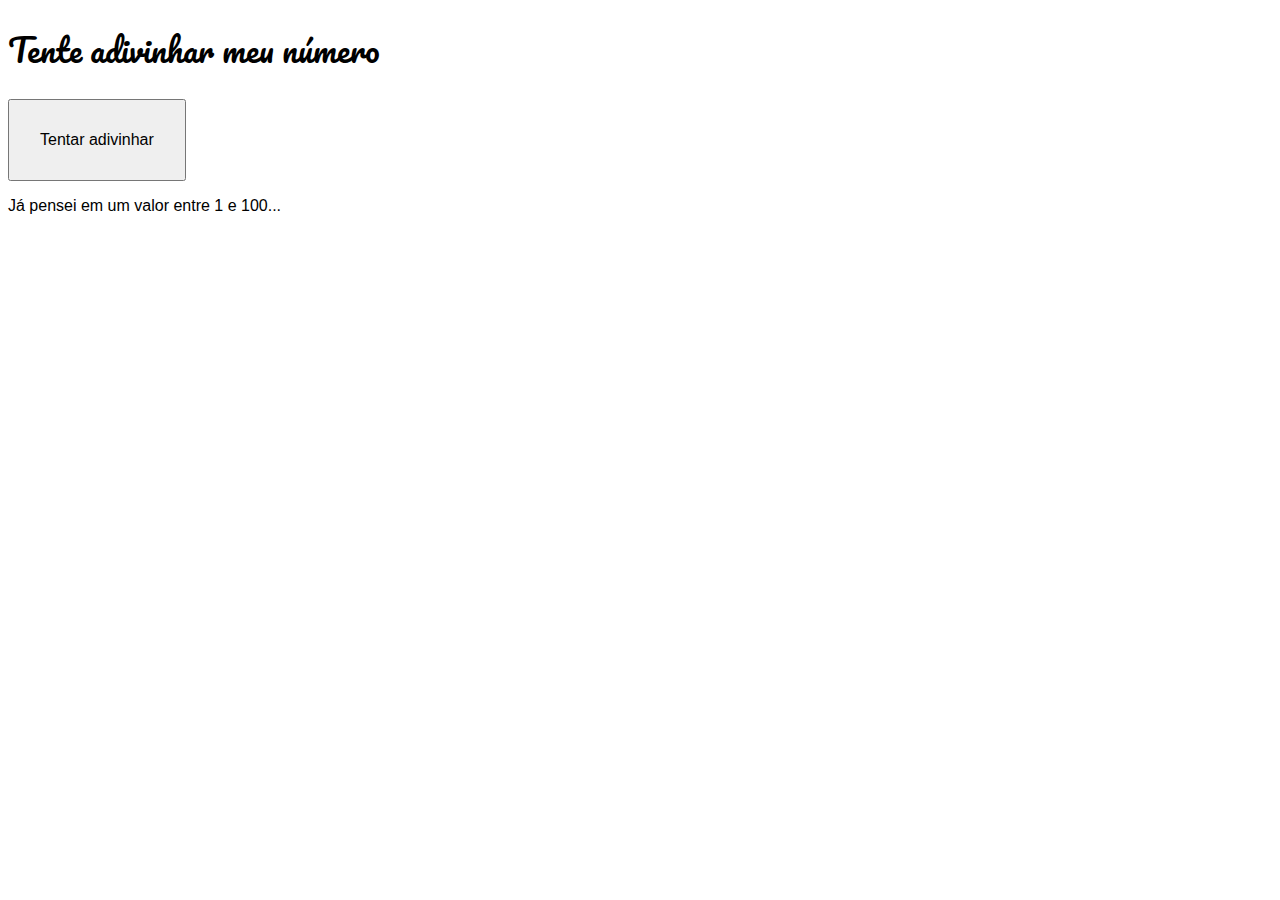
<file: Adivinha/index.html>
<!DOCTYPE html>
<html lang="pt-br">
<head>
    <meta charset="UTF-8">
    <meta name="viewport" content="width=device-width, initial-scale=1.0">
    <title>Jogo em JS</title>
    <link rel="stylesheet" href="style.css">
</head>
<body onload="sortear()">
    <h1>Tente adivinhar meu número</h1>
    <button onclick="jogar()" id="botao">Tentar adivinhar</button>
    <section id="result">
        <p>Já pensei em um valor entre 1 e 100...</p>
    </section>

    <script src="adivinha.js"></script>
</body>
</html>
</file>
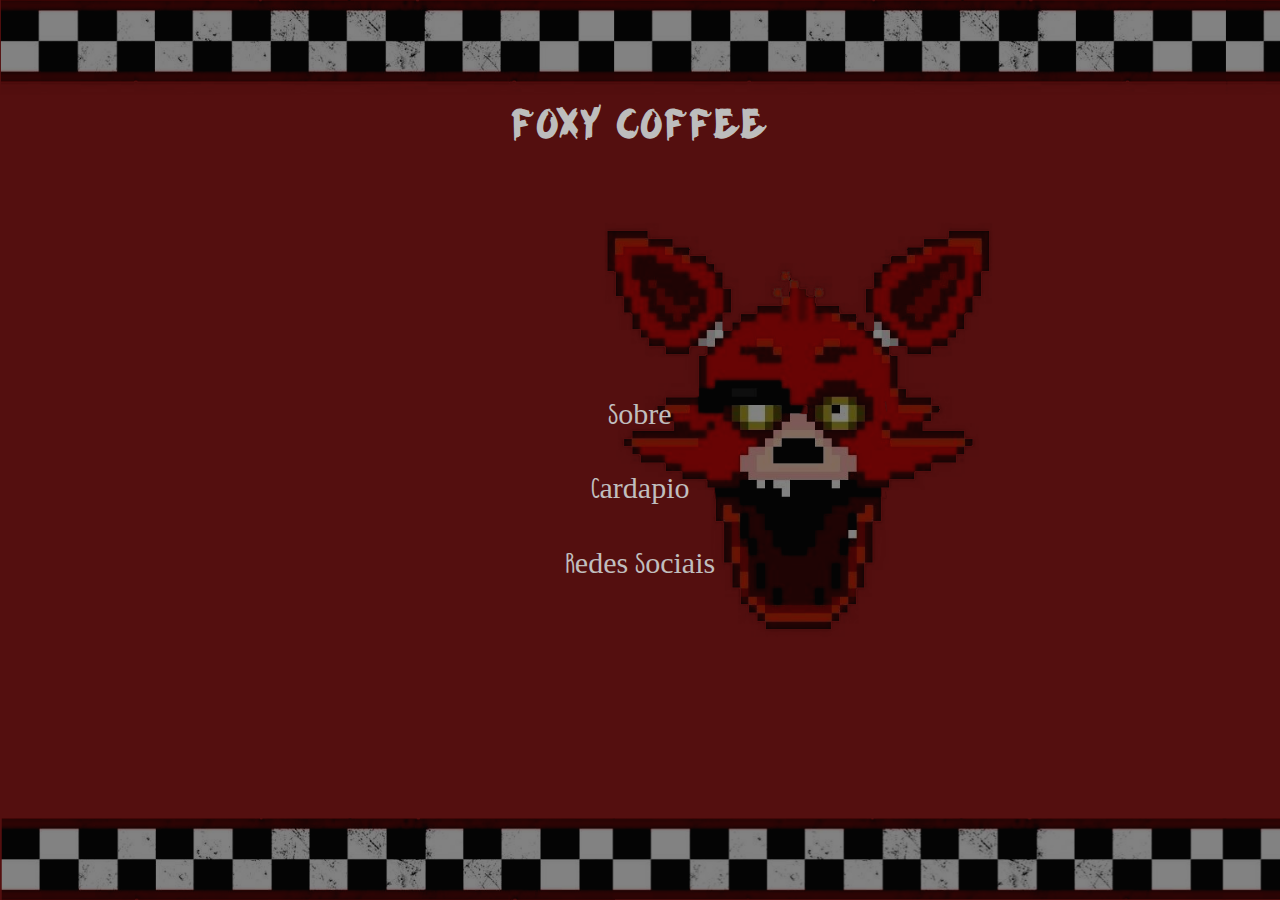
<file: Cafeteria_Mobile-main/index.html>
<!DOCTYPE html>
<html lang="pt-br>
<head>
    <meta charset="UTF-8">
    <meta http-equiv="X-UA-Compatible" content="IE=edge">
    <meta name="viewport" content="width=device-width, initial-scale=1.0">
    <link rel="stylesheet" href="style.css">
    <link rel="stylesheet" href="normalize.css">
    <title>Document</title>
</head>
 
<body>
    <header>
        <h1>Foxy Coffee</h1>
    </header>

    <div class="menu">

        <a href="#">Sobre</a>
        <a href="menu.html">Cardapio</a>
        <a href="#">Redes Sociais</a>

    </div>


</body>
</html>
</file>
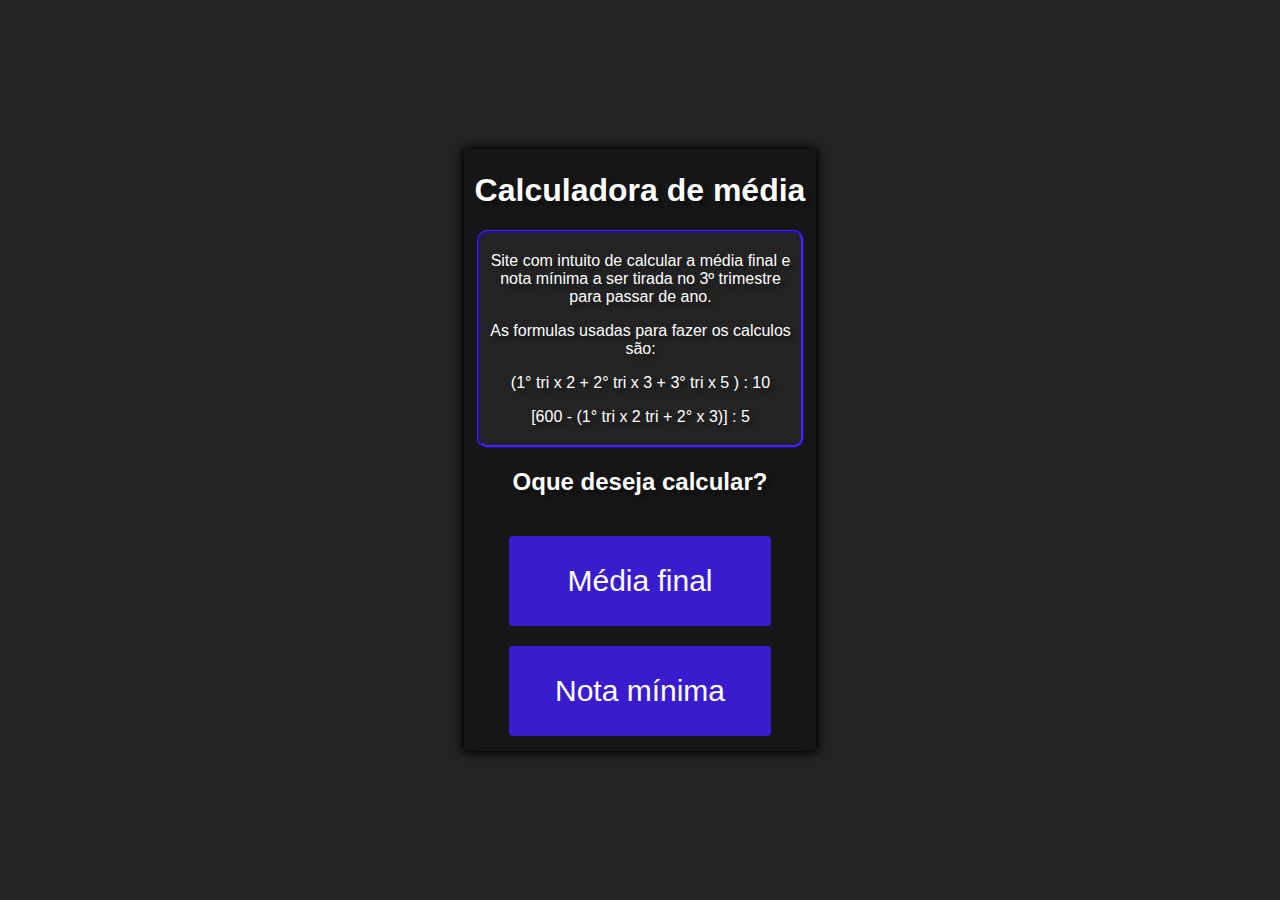
<file: Calc_media.Js-main/index.html>
<!DOCTYPE html>
<html lang="pt-br">
<head>
    <meta charset="UTF-8">
    <meta http-equiv="X-UA-Compatible" content="IE=edge">
    <meta name="viewport" content="width=device-width, initial-scale=1.0">
    <link rel="stylesheet" href="style.css">
    <title>Calculadora de média</title>
</head>
<body>
    <div id="caixa">
        <div id="caixa-centro">
            <div id="texto-explicativo">
               
                    <h1>Calculadora de média</h1>
                <div id="info">    
                    <p>Site com intuito de calcular a média final e nota mínima a ser tirada no 3º trimestre para passar de ano.</p>
                    <p>As formulas usadas para fazer os calculos são:</p>
                    <p>(1° tri x 2 + 2° tri x 3 + 3° tri x 5 ) : 10</p>
                    <p>[600 - (1° tri x 2 tri + 2° x 3)] : 5</p>
                </div>
                    <h2>Oque deseja calcular?</h2>    
            </div>
            <div>
                <a href="./index2.html"><input type="button" value="Média final" id="btn"></a>
            </div>  
               <a href="./index3.html"><input type="button" value="Nota mínima" id="btn"></a>
        </div>            
     </div>
</body>
</html>
</file>
<file: Adivinha/style.css>
@font-face {
    font-family: 'Pacifico';
    src: url(Pacifico-Regular.ttf);
}

body { font: 12pt Arial; }
h1, h2, h3 { font-family: 'Pacifico', cursive; font-weight: normal;}
button { font-size: 12pt; padding: 30px; }
</file>
<file: Cafeteria_Mobile-main/style.css>
@font-face {
    font-family: 'Fnaf';
    src: url('BROWN\ FOXY\ -\ Personal\ Use\ Only.ttf');}

@font-face {
    font-family: 'Foxy';
    src: url('lok.otf');
}




body{
    background-image: url(16\ Sem\ Título_20230802113537.png);
    background-repeat: no-repeat;
    background-size: cover;
    background-attachment: fixed;
}

header{
    display: flex;
    text-align: center;
    justify-content: center;
    margin-top: 75px;
    font-family: 'Fnaf';
    font-size: 20px;
    color: rgb(189, 189, 189);
    letter-spacing: 3px;
}

.menu{
     
    
    color: #949393;
    font-family: 'Foxy';
    display: flex;
    flex-direction: column;
    align-items: center;
    justify-content: center;
    font-size: 30px;
    margin-top: 200px;
    font-weight: 100;
    
    
}

.menu a{

    text-decoration: none;
    font-family: 'Foxy';
    font-size: 30px;
    margin: 10px;
    padding: 10px;
    color: rgb(192, 190, 190);
}

.menu a:hover{
 
    transform: scale(1.1);
    text-shadow: 0 0 10px rgb(0, 0, 0);
   
}
</file>
<file: Calc_media.Js-main/style.css>
#caixa {
    width: 100vw;
    height: 100vh;
    display: flex;
    flex-direction: row;
    justify-content: center;
    align-items: center;
}

body {
    background: rgb(36, 35, 35);
    margin: 0px;
    text-shadow: 4px 4px 4px rgba(0, 0, 0, 0.37);
    font-family: Arial, Helvetica, sans-serif;
    color: white;
}

#caixa-centro {
    border-radius:4px ;
    height: 600px;
    width: 350px;
    border: 1px;
    border-style: solid;
    border-color: rgba(20, 20, 20, 0);
    text-align: center;
    background-color: rgba(20, 20, 20, 0.856);
    -webkit-box-shadow: 0px 0px 8px 2px #000000;
    -moz-box-shadow: 0px 0px 8px 2px #000000;
    box-shadow: 0px 0px 8px 2px #000000;
}

h1 {
    margin-top: 22px;
}


#btn {
    background-color: #3a1ccf;
    border-radius: 4px;
    border-color: #b03df200;
    color: white;
    margin-top: 20px;
    width: 20vw;
    height: 10vh;
    width: 75%;
    font-size: 30px;
}

#btn:hover {
    background-color: #3a1ccf;
   
    transition: 150ms;
}

#info {
    background-color: rgb(36, 35, 35);;
    border-style: ridge;
    border-radius: 10px;
    border-color: #3a1ccf;
    width: 90%;
    margin-left: 12px;
    margin-right: 14px;
    padding: 3px;
   
}
</file>
